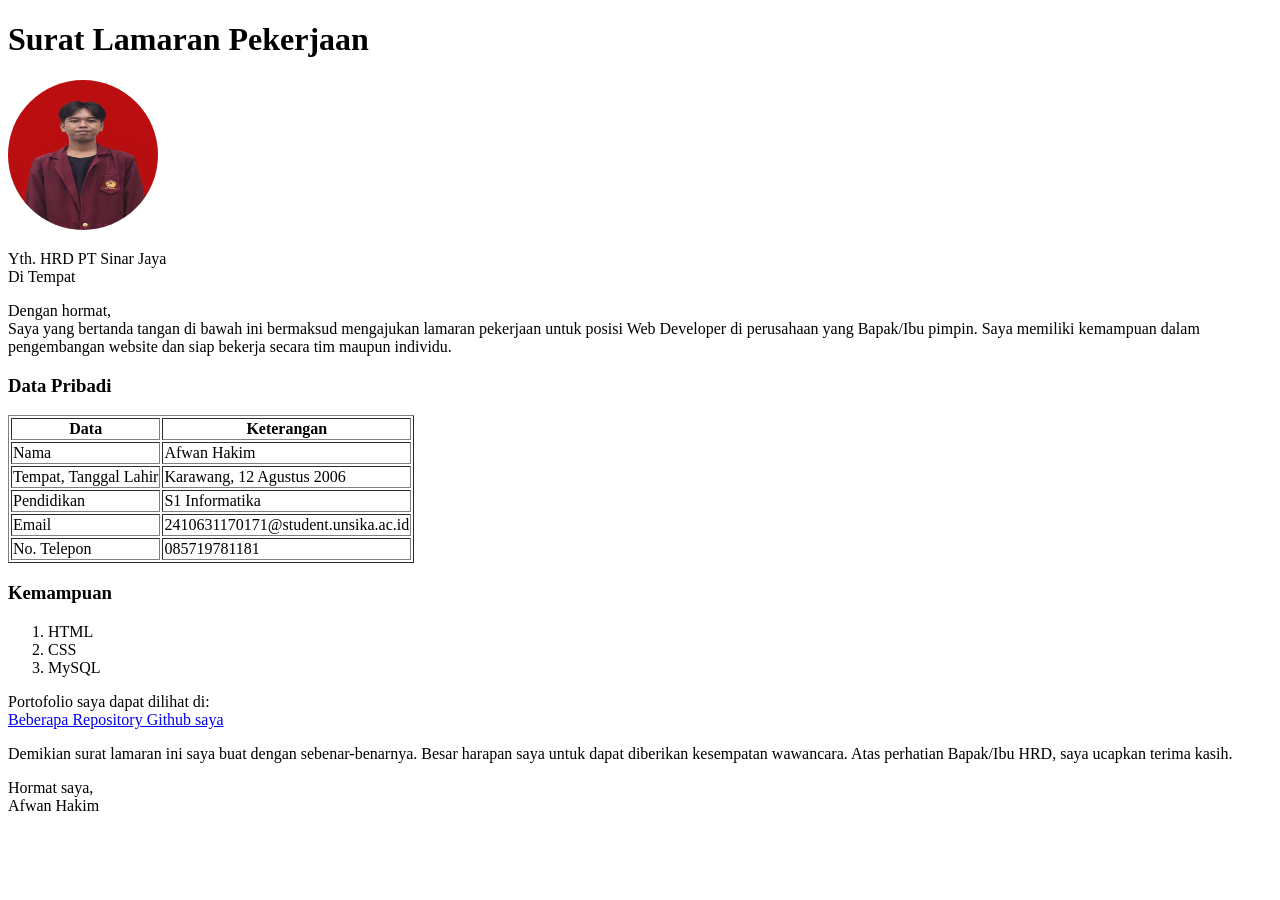
<file: Tugas1_Pemograman Berbasis Web/index.html>
<!DOCTYPE html>
<html>

<head>
    <title>Surat Lamaran Pekerjaan</title>
      <style>
        .foto-profil {
            width: 150px;
            height: 150px;
            border-radius: 50%;
        }
    </style>
    
</head>

<body>

    <div class="container">

        <h1>Surat Lamaran Pekerjaan</h1>

<img src="AfwanHakim.jpeg" alt="Foto Profil" class="foto-profil">

        
        
        <p>
            Yth. HRD PT Sinar Jaya<br> Di Tempat
        </p>

        <p>
            Dengan hormat, <br> Saya yang bertanda tangan di bawah ini bermaksud mengajukan lamaran pekerjaan untuk posisi Web Developer di perusahaan yang Bapak/Ibu pimpin. Saya memiliki kemampuan dalam pengembangan website dan siap bekerja secara tim
            maupun individu.
        </p>

        <h3>Data Pribadi</h3>
        <table border="1">
            <tr>
                <th>Data</th>
                <th>Keterangan</th>
            </tr>
            <tr>
                <td>Nama</td>
                <td>Afwan Hakim</td>
            </tr>
            <tr>
                <td>Tempat, Tanggal Lahir</td>
                <td>Karawang, 12 Agustus 2006</td>
            </tr>
            <tr>
                <td>Pendidikan</td>
                <td>S1 Informatika</td>
            </tr>
            <tr>
                <td>Email</td>
                <td>2410631170171@student.unsika.ac.id</td>
            </tr>
            <tr>
                <td>No. Telepon</td>
                <td>085719781181</td>
            </tr>
        </table>


        <h3>Kemampuan</h3>
        <ol type="1">
            <li>HTML</li>
            <li>CSS</li>
            <li>MySQL</li>
        </ol>

        <p>
            Portofolio saya dapat dilihat di:
            <a href="https://github.com/afwan11/Tugas-Pemograman-Berbasis-Web1" target="_blank">
               <br> Beberapa Repository Github saya
            </a>
        </p>

        <p>
            Demikian surat lamaran ini saya buat dengan sebenar-benarnya. Besar harapan saya untuk dapat diberikan kesempatan wawancara. Atas perhatian Bapak/Ibu HRD, saya ucapkan terima kasih.
        </p>

        <p>
            Hormat saya, <br> Afwan Hakim
        </p>

    </div>

</body>

</html>
</file>
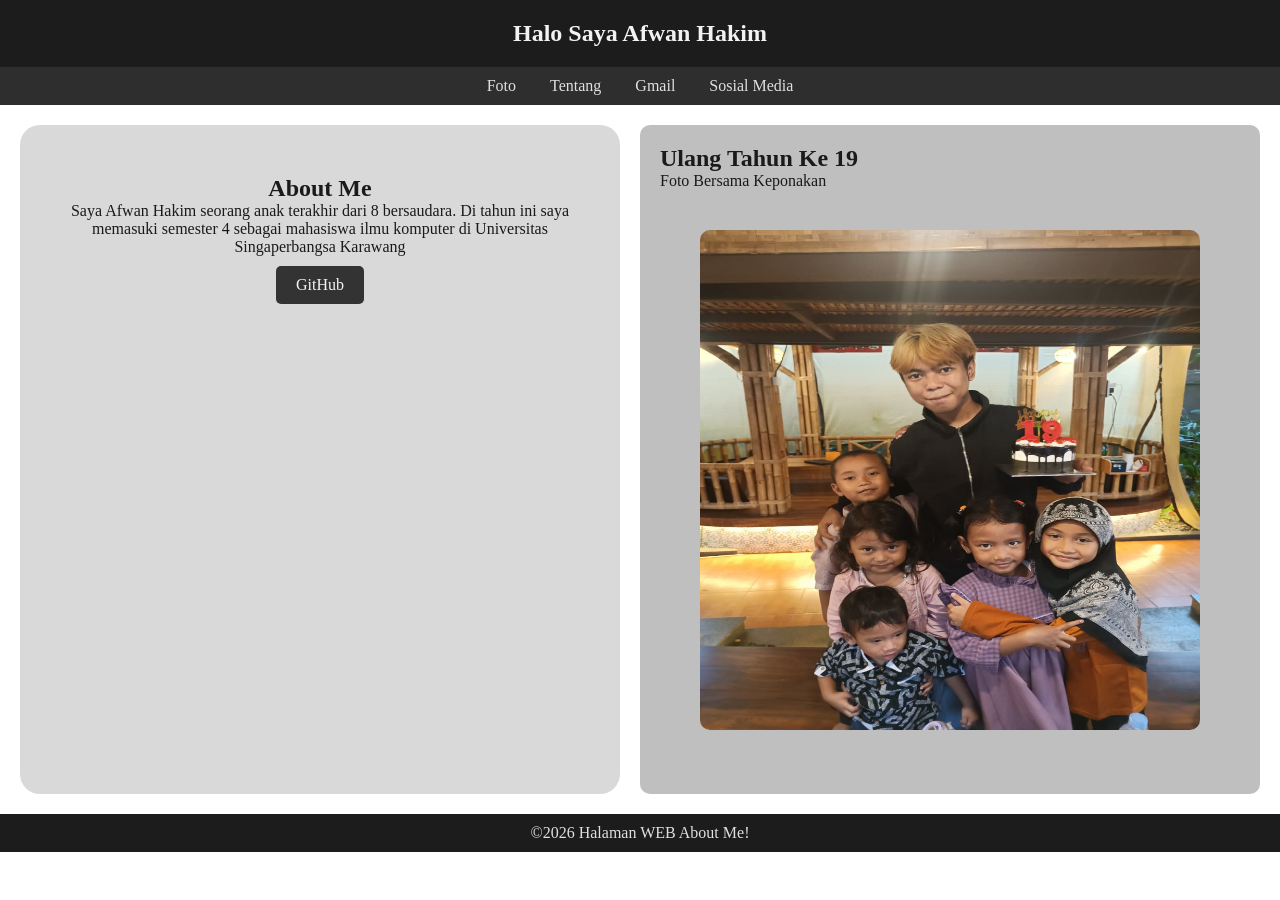
<file: Tugas1_Pemograman Berbasis Web/Tugas3_PemogramanBerbasisWEB/index.html>
<!DOCTYPE html>
<html lang="en">
<head>
    <meta charset="UTF-8">
    <meta name="viewport" content="width=device-width, initial-scale=1.0">
    <title>Tugas2 PBW</title>
    <link rel="stylesheet" href="style.css">
</head>
<body>
    <header>
        <h2>Halo Saya Afwan Hakim</h2>
    </header>
        <nav>
           <ul>
                <li><a href="#">Foto</a></li>
                <li><a href="#">Tentang</a></li>
                <li><a href="#">Gmail</a></li>
                <li><a href="#">Sosial Media</a></li>
           </ul>
        </nav>
    
    <div class="container">
        <section class="Content">
          <h1>About Me</h1>
            <p>Saya Afwan Hakim seorang anak terakhir dari 8 bersaudara. Di tahun ini saya memasuki semester 4 sebagai mahasiswa ilmu komputer di Universitas Singaperbangsa Karawang</p>
           
        <a href="https://github.com/afwan11" class="Bttn" target="_blank">GitHub</a>
        </section>

        <aside class="content">
           <h2>Ulang Tahun Ke 19</h2>
           <p>Foto Bersama Keponakan</p>
            <div class="image">
            <img src="foto.jpeg" alt=""width="500" height="500" style="border-radius: 10px; margin: 40px;">
            </div>
        </aside>
    </div>
    <footer>
        <p>&copy;2026 Halaman WEB About Me!
        </p>
    </footer>
</body>
</html>
</file>
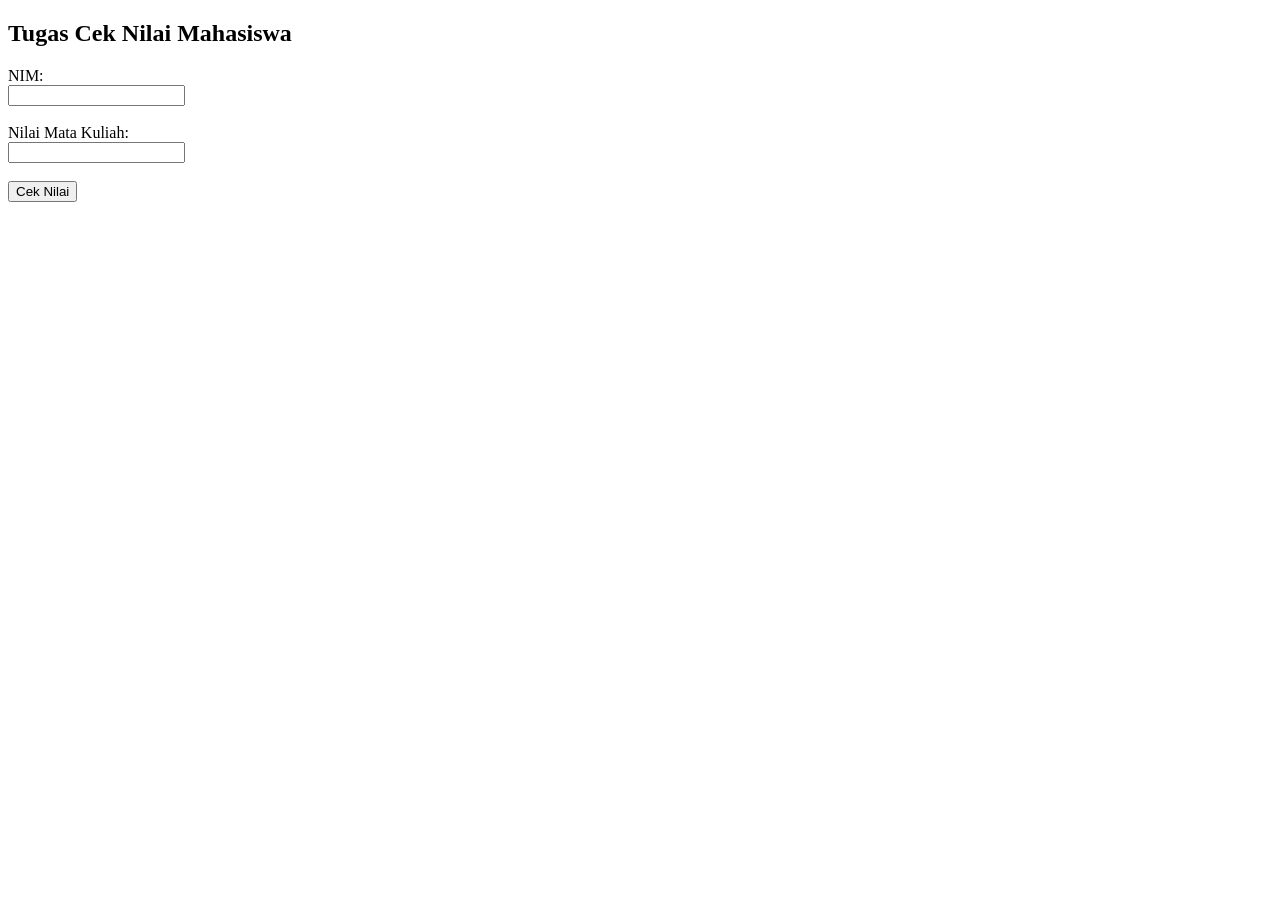
<file: Tugas1_Pemograman Berbasis Web/Tugas3_PemogramanBerbasisWEB/Tugas4_PEMOGRAMAN_BERBASIS_WEB/index.html>
<!DOCTYPE html>
<html lang="en">
    <head>
        <title> Cek Nilai Mahasiswa</title>
    </head>

    <body>
        <h2>Tugas Cek Nilai Mahasiswa</h2>
        <label>NIM:</label><br>
        <input type="text" id="nim"><br><br>
        
        <label>Nilai Mata Kuliah:</label><br>
        <input type="text" id="nilai"><br><br>
        
        <button onclick="cekNilai()">Cek Nilai</button>
        
        <p id="hasil"></p>
        
        <script>
            function cekNilai() {
            let nim = document.getElementById("nim").value;
            let nilai = parseInt(document.getElementById("nilai").value);
            let huruf;

            if (nilai < 0 || nilai > 100 || isNaN(nilai)) {
            document.getElementById("hasil").innerHTML = "error: Nilai tidak valid!";
            return;
            }
            
            if (nilai >= 80) {
             huruf = "A";
            } else if (nilai >= 70) {
            huruf = "B";
            } else if (nilai >= 60) {
            huruf = "C";
            } else if (nilai >= 50) {
            huruf = "D";
            } else {
            huruf = "E";
            }

            document.getElementById("hasil").innerHTML =
            "NIM: " + nim + "<br>Huruf Mutu: " + huruf;
            }
        </script>
    </body>
</html>
</file>
<file: Tugas1_Pemograman Berbasis Web/Tugas3_PemogramanBerbasisWEB/style.css>
* {
    margin: 0;
    padding: 0;
    box-sizing: border-box;
    font-family: 'Times New Roman', Times, serif;
}

header {
    background-color: #1c1c1c; /* hitam gelap */
    color: #f2f2f2; /* abu-abu terang */
    text-align: center;
    padding: 20px;
}

nav {
    background-color: #2e2e2e; /* abu-abu gelap */
    padding: 10px;
    text-align: center;
}

nav ul {
    list-style: none;
}

nav ul li {
    display: inline;
    margin: 0 15px;
}

nav ul li a {
    color: #e0e0e0; /* abu-abu terang */
    text-decoration: none;
}

nav ul li a:hover {
    color: #ffffff;
}

.container {
    display: flex;
    justify-content: space-between;
    padding: 20px;
}

.Content {
    flex: 2;
    padding: 50px;
    text-align: center;
    background-color: #d9d9d9; /* abu-abu terang */
    border-radius: 20px;
    color: #1a1a1a;
}

.content {
    flex: 1;
    padding: 20px;
    background-color: #bfbfbf; /* abu-abu sedang */
    border-radius: 10px;
    margin-left: 20px;
    color: #1a1a1a;
}

.Bttn {
    display: inline-block;
    padding: 10px 20px;
    background-color: #333333; /* hitam ke abu */
    color: #f5f5f5;
    text-decoration: none;
    border-radius: 5px;
    margin-top: 10px;
    border: none;
    cursor: pointer;
    transition: background-color 0.3s ease-in-out, transform 0.2s ease-in-out;
}

.Bttn:hover {
    background-color: #000000;
    transform: scale(1.05);
}

footer {
    text-align: center;
    padding: 10px;
    background-color: #1c1c1c;
    color: #e0e0e0;
}

.foto {
    display: flex;
}
</file>
